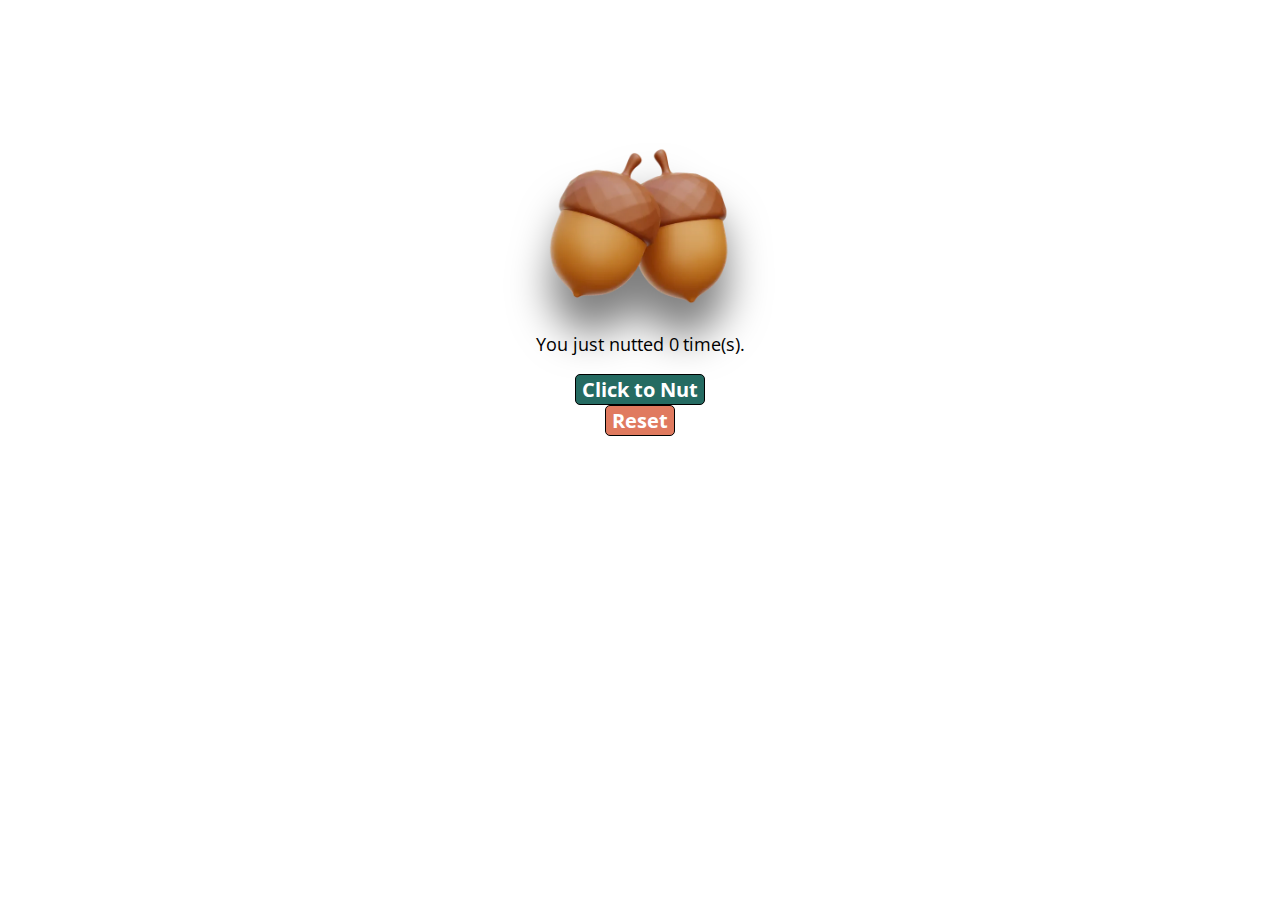
<file: index.html>
<!DOCTYPE html>
<html lang="en">
<head>
    <!--HTML Shit-->
    <meta charset="UTF-8">
    <meta name="viewport" content="width=device-width, initial-scale=1.0">
    <!--Document Title-->
    <title>iNut</title>
    <!--Style Sheet-->
    <link rel="stylesheet" href="public/styles/style.css">
    <!--Amatic Sans Font-->
    <link rel="preconnect" href="https://fonts.googleapis.com">
    <link rel="preconnect" href="https://fonts.gstatic.com" crossorigin>
    <link href="https://fonts.googleapis.com/css2?family=Amatic+SC:wght@700&display=swap" rel="stylesheet">
    <!--Open Sans-->
    <link rel="preconnect" href="https://fonts.googleapis.com">
    <link rel="preconnect" href="https://fonts.gstatic.com" crossorigin>
    <link href="https://fonts.googleapis.com/css2?family=Open+Sans:ital,wght@0,300..800;1,300..800&display=swap" rel="stylesheet">
</head>

<body>
    <section id="homeDisplay">
        <img id="acorn" src="public/assets/acorns.png" alt="two scrumptious acorns" class="drop-shadow">
        <!--<h1 class="display1 green">Coming Soon</h1>-->
        <br>
        <p2>You just nutted </p2> <p2 id="nutDisplay">0</p2> <p2>time(s).</p2>
        <br><br>
        <button class="button"  onclick="addNut()">Click to Nut</button>
        <br>
        <button class="secondaryButton" onclick="reset()">Reset</button>
    </section>
    <script>
        let nutCount = 0;
        function addNut() {
            nutCount++;
            document.getElementById("nutDisplay").innerText = nutCount;
        };
        function reset() {
            nutCount=0;
            document.getElementById("nutDisplay").innerText = nutCount;
        }
    </script>

    <!-- PREVIOUS FORM
    <div class="form-container">
        <form id="emailForm" action="/submit" method="post">
            <input type="email" id="emailInput" placeholder="Enter Email Address" name="mailingListInput">
            <button type="submit" class="button" name="mailingListButton">Subscribe for Updates</button>

        </form>
    </div>
    
    <script src="dist/main.js"></script> -->
</body>
</html>

 <!-- for future reference:
            this is how to link to another page in src
            <a href="./submission.html">Join the Waitlist</a> 
        -->
</file>
<file: public/styles/style.css>
.display1 {
    font-family: 'Amatic SC';
    font-size: 128px;
    margin: auto;
}

.display2 {
    font-family: 'Amatic SC';
    font-size: 96px;
    margin: auto;
}

h1 {
    font-family: 'Open Sans', sans-serif;
    font-weight: bold;
    font-size: 64px;
}

h2 {
    font-family: 'Open Sans', sans-serif;
    font-weight: bold;
    font-size: 48px;
}

h3 {
    font-family: 'Open Sans', sans-serif;
    font-weight: bold;
    font-size: 36px;
}

p1 {
    font-family: 'Open Sans', sans-serif;
    font-weight: regular;
    font-size: 24px;
}

p2 {
    font-family: 'Open Sans', sans-serif;
    font-weight: regular;
    font-size: 18px;
}

p3 {
    font-family: 'Open Sans', sans-serif;
    font-weight: regular;
    font-size: 16px;
}

.button {
    font-family: 'Open Sans', sans-serif;
    font-weight: bold;
    font-size: 20px;
    background-color: #256B62;
    color: white;
    border-radius: 5px;
    border: 1px solid black;
}

.button:hover {
    background-color: #84BBA2;
}

.secondaryButton {
    font-family: 'Open Sans', sans-serif;
    font-weight: bold;
    font-size: 20px;
    background-color: #E07A5F;
    color: white;
    border-radius: 5px;
    border: 1px solid black;
}

.secondaryButton:hover {
    background-color: #F2CC8F;
}

.green {
    color: #256B62;
}

.drop-shadow {
    filter: drop-shadow(0px 36px 20px rgba(0, 0, 0, 0.5));
}

.form-container {
    max-width: 300px; /* Adjust this value as needed */
    margin: auto; /* This centers the container */
}

#homeDisplay {
    text-align: center;
    margin-bottom: 48px;
}

#acorn {
    height: auto;
    width: 200px;
    margin-top: 120px;
}

#emailInput, 
#emailForm button {
    display: block; /* Each element becomes a block-level element */
    width: 100%; /* Elements take full width of the container */
    box-sizing: border-box; /* Ensures padding and borders are included in the width */
    margin-bottom: 10px; /* Adds space below each element */
    font-family: 'Open Sans', sans-serif;
    font-optical-sizing: auto;
    font-style: normal;
    font-size: medium;
    padding: 10px 10px;
    border-radius: 5px;
}

#emailInput {
   font-weight: lighter;
}

#emailForm button {
  color: white;
  background-color: #256B62;
  font-weight: bold;
  border: 1px solid black;
}
</file>
